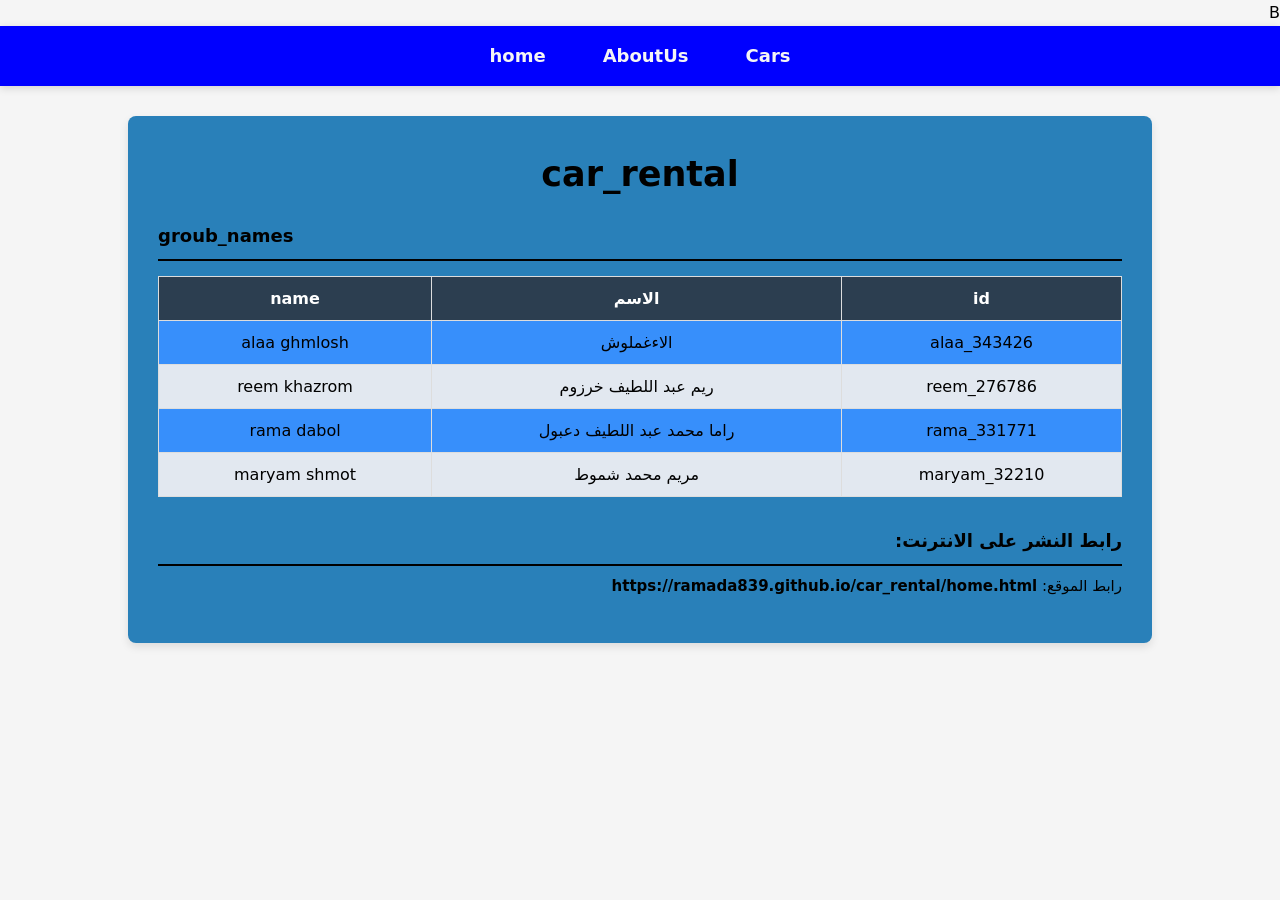
<file: index.html>
<!DOCTYPE html>
<html lang="ar">
<head>
    <meta charset="UTF-8">
    <meta http-equiv="refresh" content="0; url=home.html">
    <title>Redirecting...</title>
</head>
<body>
    <p>جاري تحويلك إلى الصفحة الرئيسية... <a href="home.html">اضغط هنا</a></p>
</body>
</html>
</file>
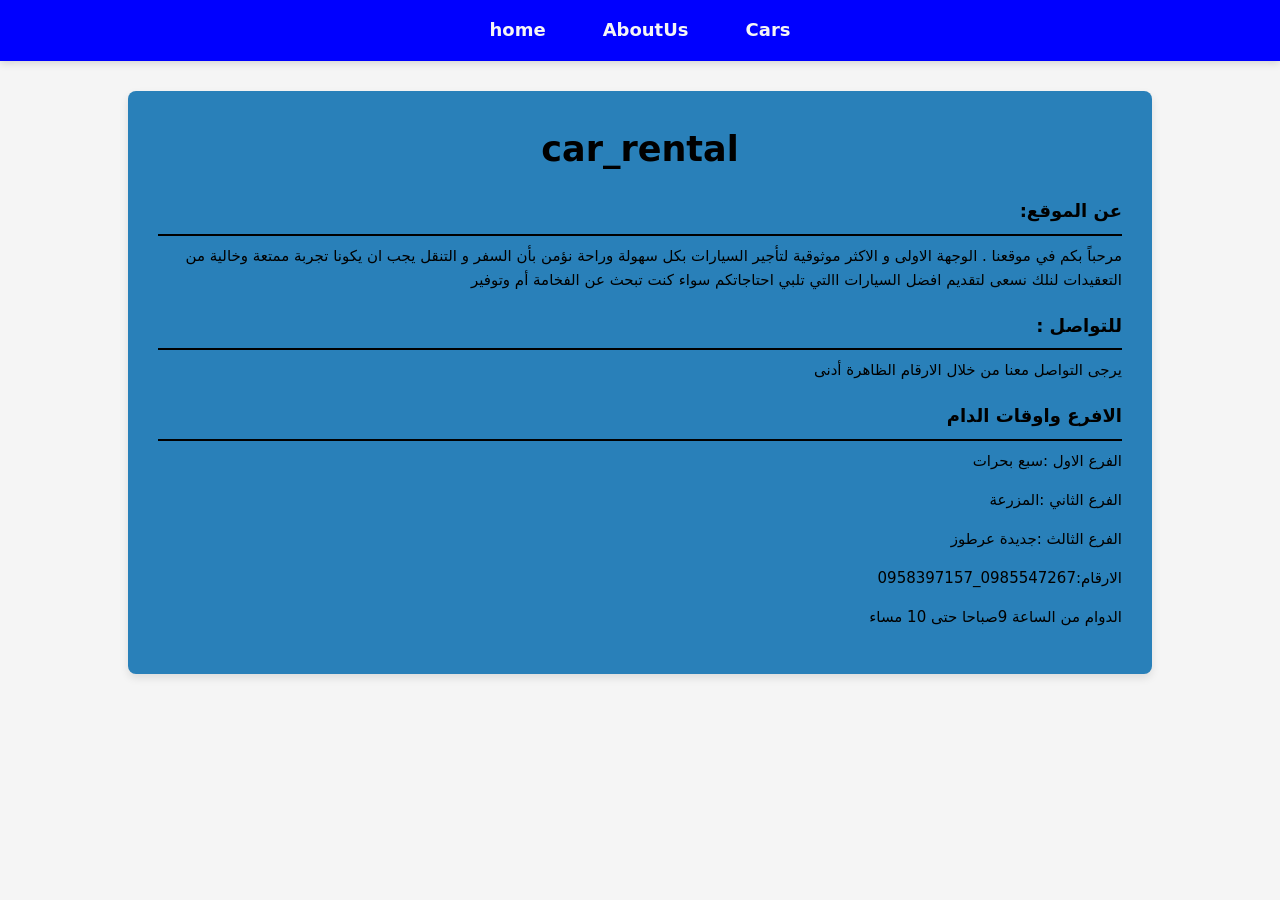
<file: AboutUs.html>
<!DOCTYPE html PUBLIC "-//W3C//DTD XHTML 1.0 Transitional//EN" 
"http://www.w3.org/TR/xhtml1/DTD/xhtml1-transitional.dtd">
<html xmlns="http://www.w3.org/1999/xhtml">
<head>
    <meta http-equiv="Content-Type" content="text/html; charset=utf-8" />
    <title>About Us - Car Rental</title>
    <link rel="stylesheet" type="text/css" href="./style.css" />
</head>
<body>
<!--   Header start-->
   <header>
    <nav>   
            <ul>
                <li><a href="home.html">home</a></li>
                <li><a href="AboutUs.html">AboutUs</a></li>
                <li><a href="Cars.html">Cars</a></li>
            </ul>
        </nav>
    </header>

    <div class="container">
        <h1>car_rental</h1>
        <h2 class="h2">عن الموقع:</h2>
        <p>مرحباً بكم في موقعنا . الوجهة الاولى و الاكثر موثوقية لتأجير السيارات بكل سهولة وراحة 
        نؤمن بأن السفر و التنقل  يجب ان يكونا تجربة ممتعة وخالية من التعقيدات لنلك نسعى لتقديم افضل السيارات االتي تلبي احتاجاتكم سواء كنت تبحث عن الفخامة أم  وتوفير </p>
        <h2 class="h2">للتواصل :</h2>
        <p>يرجى التواصل معنا من خلال الارقام الظاهرة أدنى</p>

        <h2 class="h2">الافرع واوقات الدام</h2>
        <p>الفرع الاول :سبع بحرات</p>
           <p>الفرع الثاني :المزرعة </p>
         <p> الفرع الثالث :جديدة عرطوز </p>
          <p> الارقام:0985547267_0958397157</p>
          <p>الدوام من الساعة 9صباحا حتى 10 مساء</p>

        </div>
    

</body>
</html>
</file>
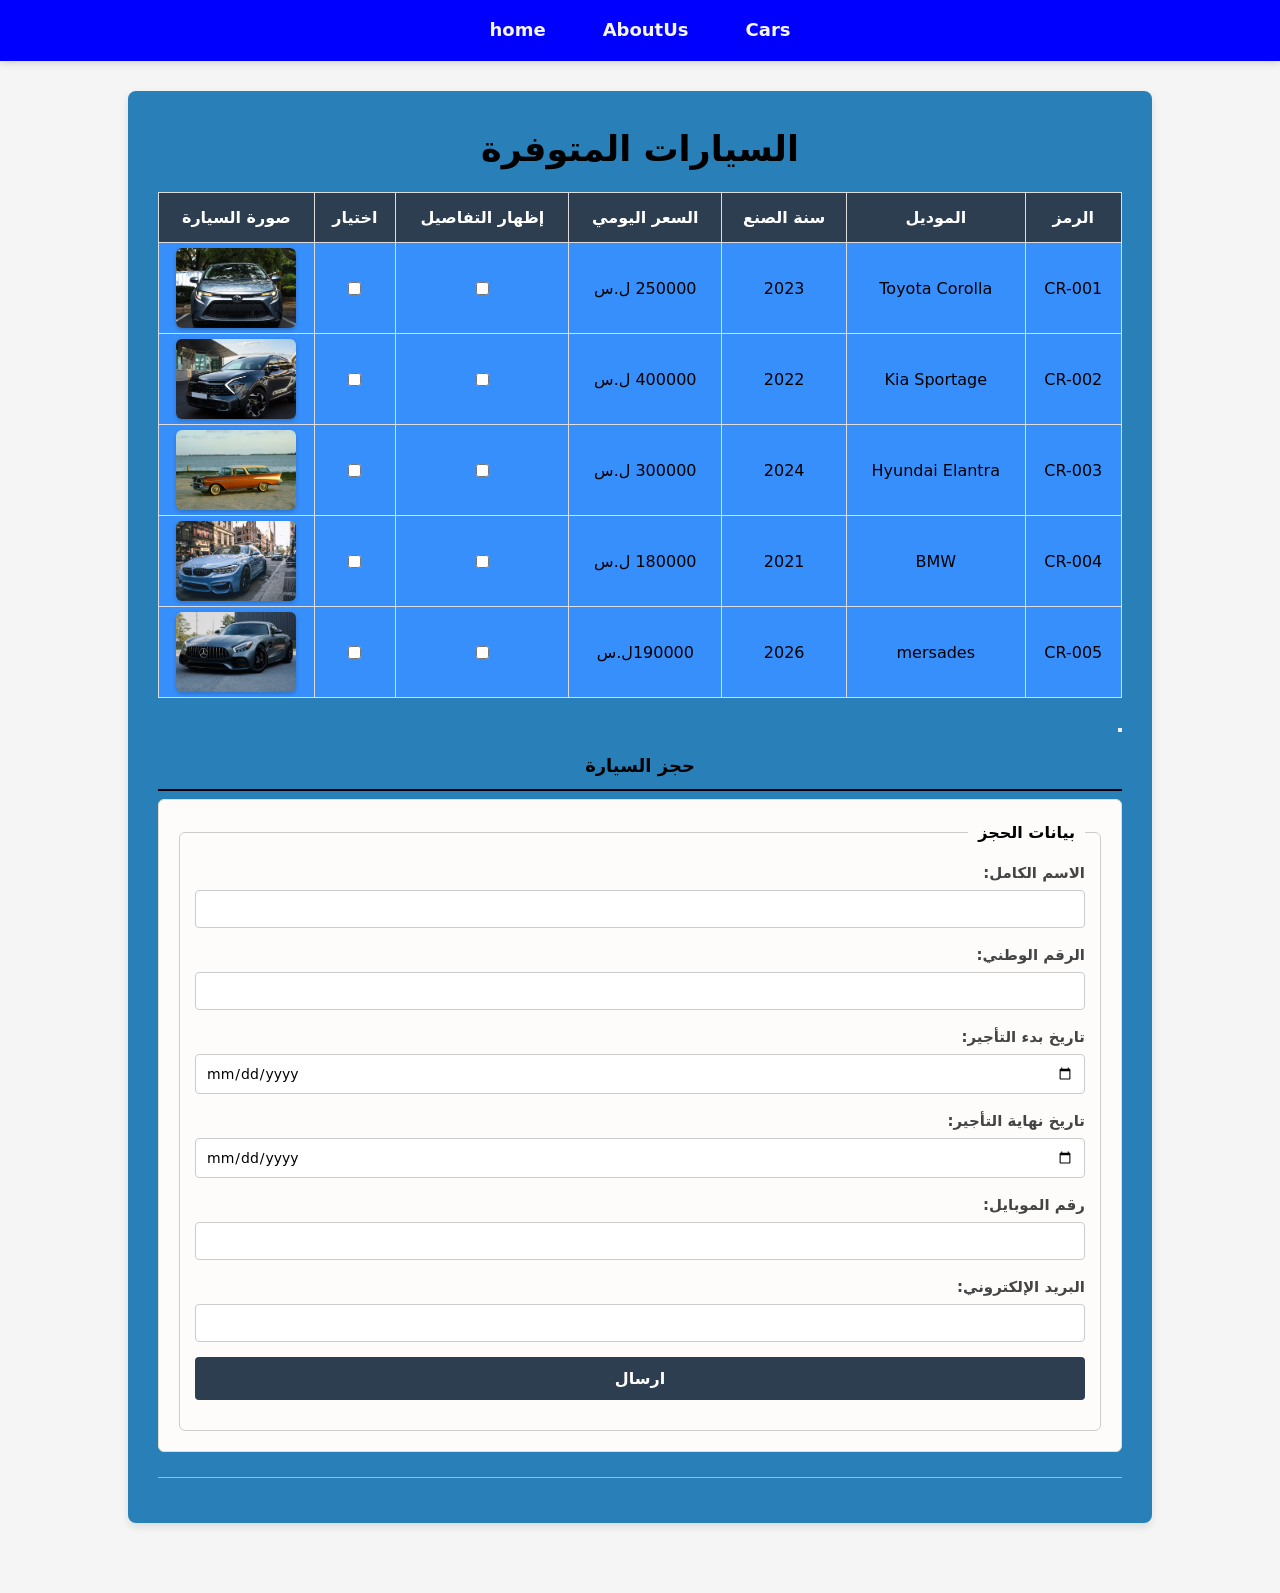
<file: Cars.html>
<!DOCTYPE html PUBLIC "-//W3C//DTD XHTML 1.0 Transitional//EN" 
"http://www.w3.org/TR/xhtml1/DTD/xhtml1-transitional.dtd">
<html xmlns="http://www.w3.org/1999/xhtml">
<head>
    <meta http-equiv="Content-Type" content="text/html; charset=utf-8" />
    <title>Cars - Car Rental</title>
    <link rel="stylesheet" type="text/css" href="style.css" />
    <script src="https://code.jquery.com/jquery-3.6.0.min.js"></script>
    <script src="myFunctions.js"></script>
    
</head>
<body>
    <!-- Header start -->
    <header>
        <nav>
            <ul>
                <li><a href="home.html">home</a></li>
                <li><a href="AboutUs.html">AboutUs</a></li>
                <li><a href="Cars.html">Cars</a></li>
            </ul>
        </nav>
    </header>
     <!-- Header end -->
    <div class="container">
       <h1 > السيارات المتوفرة </h1>

         <!-- جدول السيارات المطابق لوظيفية الجامعة  -->
        <table>
            <thead>
                <tr>
                    <th>الرمز</th>
                    <th>الموديل</th>
                    <th>سنة الصنع</th>
                    <th>السعر اليومي</th>
                    <th>إظهار التفاصيل</th>
                    <th>اختيار</th>
                    <th>صورة السيارة</th>
                </tr>
            </thead>
            <tbody>
                <tr>
                    <td>CR-001</td>
                    <td>Toyota Corolla</td>
                    <td>2023</td>
                    <td>250000 ل.س</td>
                    <td><input type="checkbox" class="toggle-details" /></td>
                    <td><input type="checkbox"  class="select_car" data_price="250000"/></td>
                    <td class="image-car"><img src="./images/toyota car.avif" alt=""></td>
                </tr>
                    <tr class="car-details-row" style="display: none;">
                      <td colspan="7">
                    | | نوع الوقود: بنزين| ناقل الحركة: أوتوماتيك| اللون: الرمادي |عداد الكيلومترات:4500كم |عدد المقاعد:5
                       </td>
                    </tr>
                
    
                <tr>
                    <td>CR-002</td>
                    <td>Kia Sportage</td>
                    <td>2022</td>
                    <td>400000 ل.س</td>
                    <td><input type="checkbox"  class="toggle-details"/></td>
                    <td><input type="checkbox"  class="select_car" data_price="40000"/></td>
                        <td class="image-car"><img src="./images/kia car.avif" alt=""></td>
                </tr>
                <tr class="car-details-row" style="display: none;">
    <td colspan="7">
        نوع الوقود: بنزين | ناقل الحركة: أوتوماتيك | اللون: الاسود\الرمادي|عداد الكيلومترات:4000كم|عدد المقاعد:5
    </td>
</tr>
                <tr>
                    <td>CR-003</td>
                    <td>Hyundai Elantra</td>
                    <td>2024</td>
                    <td>300000 ل.س</td>
                    <td><input type="checkbox"  class="toggle-details"/></td>
                    <td><input type="checkbox" class="select_car" data_price="30000" /></td>
                    <td class="image-car"><img src="./images/premium_photo-1664303847960-586318f59035.avif" alt=""></td>
                </tr>
                <tr class="car-details-row" style="display: none;">
                       <td colspan="7">
                          نوع الوقود: بنزين | ناقل الحركة:عادي | اللون: أبيض |عداد الكيلومترات:6500كم|عدد المقاعد:5</td>
                </tr>
                                                                                            
               
                    <tr>
                    <td>CR-004</td>
                    <td>BMW</td>
                    <td>2021</td>
                    <td>180000 ل.س</td>
                    <td><input type="checkbox"  class="toggle-details"/></td>
                    <td><input type="checkbox" class="select_car"  data_price="180000"/></td>
                    <td class="image-car"><img src="./images/BMW CAR.avif" alt=""></td>
                </tr>
                    <tr class="car-details-row" style="display: none;">
                        <td colspan="7">
                        | نوع الوقود: بنزين | ناقل الحركة: أوتوماتيك | اللون: أبيض |عداد الكيلومترات:7000كم|عدد المقاعد:5
                         </td>
                    </tr>
                <tr>
                    <td>CR-005</td>
                    <td>mersades</td>
                    <td>2026</td>
                    <td>190000ل.س</td>
                    <td><input type="checkbox" class="toggle-details" /></td>
                    <td><input type="checkbox" class="select_car" data_price="190000" /></td>
                    <td class="image-car"><img src="./images/mesdes car.avif" alt="">
                        </td> 
                    </tr>
                    <tr class="car-details-row" style="display: none;">
                             <td colspan="7">
                       | نوع الوقود: بنزين | ناقل الحركة: أوتوماتيك | اللون: الاحمر|عداد الكيلومترات 7500كم|عدد المقاعد :5
                              </td>
                    </tr>
            </tbody>
        </table>
        <p><button type="button" id="continueBtn"></button></p>

        <!-- لتثبيت الحجز-->
        <div id="bookingSection">
        <h2>حجز السيارة</h2>
        <form id="rentalForm" action="#" method="post">
            <form id="rentalForm" action="#" method="post">
    <fieldset>
        <legend>بيانات الحجز</legend>

            </form>
            

            <p>
                <label for="fullName">الاسم الكامل:</label>
                <input type="text" id="fullName" name="name"  />
            </p>
            <p>
                <label for="nationalId">الرقم الوطني:</label>
                <input type="text" id="nationalId" name="id_number" required="required" />
            </p>
            <p>
                <label for="startDate">تاريخ بدء التأجير:</label>
                <input type="date" id="startDate" name="start_date" required="required" />
            </p>
            <p>
                <label for="endDate">تاريخ نهاية التأجير:</label>
                <input type="date" id="endDate" name="end_date" required="required" />
            </p>
            <p>
                <label for="mobile">رقم الموبايل:</label>
                <input type="tel" id="mobile" name="mobile"  />
            </p>
            <p>
                <label for="email">البريد الإلكتروني:</label>
                <input type="email" id="email" name="email" />
            </p>
            <p>
                <button type="submit">ارسال</button>
            </p>
        </fieldset>
        </form>
        </div>

        <hr />
    </div>
</body>
</html>
</file>
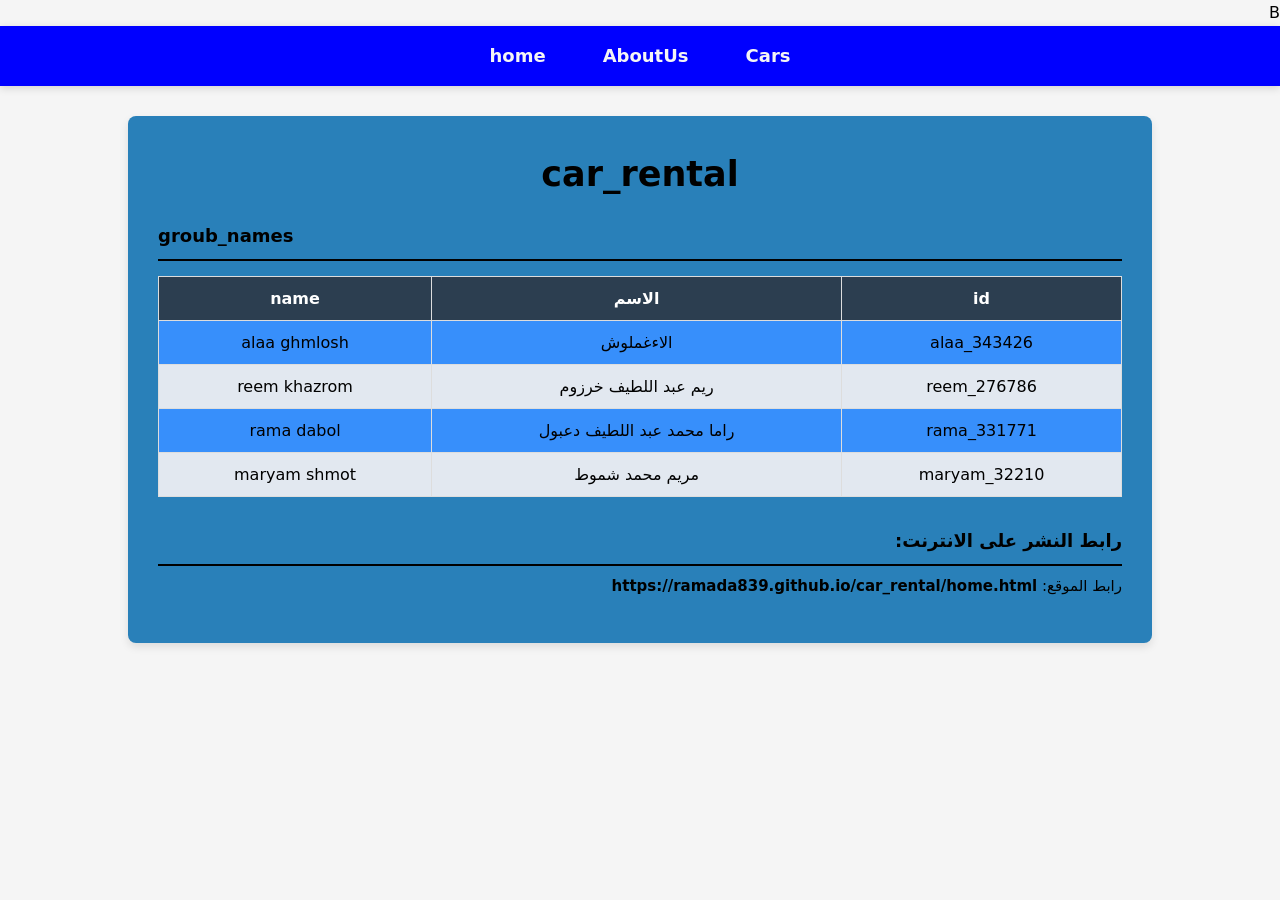
<file: home.html>
B <!DOCTYPE html PUBLIC "-//W3C//DTD XHTML 1.0 Transitional//EN"
"http://www.w3.org/TR/xhtml1/DTD/xhtml1-transitional.dtd">
<html xmlns="http://www.w3.org/1999/xhtml">
<head>
    <meta http-equiv="Content-Type" content="text/html; charset=utf-8" />
    <title>home-car-rental</title>
    <!-- ربط ملف css -->
    <link rel="stylesheet" type="text/css" href="style.css" />
</head>
<body>
    <!-- Header start -->
    <header>
        <nav>
            <ul>
                <li><a href="home.html">home</a></li>
                <li><a href="AboutUs.html">AboutUs</a></li>
                <li><a href="Cars.html">Cars</a></li>
            </ul>
        </nav>
    </header>
    <!-- Header End -->
     <!-- body start -->
     <div class="container">
     <h1>car_rental</h1>
     <h2 id="groub_names">groub_names</h2>
     <table>
        <thead>
            <th>id</th>
             <th>الاسم</th>
              <th>name</th>
        </thead>
            <tbody>
                <tr>
                    <td>alaa_343426</td>
                    <td>الاءغملوش</td>
                    <td>alaa ghmlosh</td>
                </tr>
                 <tr>
                    <td>reem_276786</td>
                    <td>ريم عبد اللطيف خرزوم</td>
                    <td> reem khazrom</td>
                </tr>
                 <tr>
                    <td>rama_331771</td>
                    <td>راما محمد عبد اللطيف دعبول</td>
                    <td>rama dabol</td>
                </tr>
                 <tr>
                    <td>maryam_32210</td>
                    <td >مريم محمد شموط</td>
                    <td>maryam shmot</td>
                </tr>
            </tbody>
     </table>
     <!-- bady end -->
     <h2 id="link">رابط النشر على الانترنت:</h2>
     <p>رابط الموقع: <a href="https://ramada839.github.io/car_rental/home.html" target="_blank">https://ramada839.github.io/car_rental/home.html</a></p>
     </div>

</body>
</html>
</file>
<file: style.css>
*{
    box-sizing: border-box;
    margin: 0;
    padding: 0;
    font-family: system-ui, -apple-system, BlinkMacSystemFont, 'Segoe UI', Roboto, Oxygen, Ubuntu, Cantarell, 'Open Sans', 'Helvetica Neue', sans-serif;
}body{
    
    margin: 0;
    padding: 0;
    background-color:whitesmoke ;
    color:black;
    direction: rtl;
    line-height: 1.6;
    padding-bottom:40px;
}

header{
    
    background-color: blue;
    padding: 1rem 2rem;
    box-shadow: 0 2px 8px rgba(0, 0,0, 0.15);
    
    
}
nav ul{
    list-style: none;
    display: flex;
    gap: 25px;
    justify-content: center;
    flex-direction: row-reverse;
}
nav ul li a{
    color: whitesmoke;
    text-decoration: none;
    font-weight: bold;
    font-size: 18px;
    padding: 8px 16px;
    border-radius: 6px;
    transition: background-color 0.3s;
}
nav ul li a:hover{
    background-color: rgb(70, 159, 214);
}

h1{
    color: black;
    text-align:right;
    margin-bottom: 25px;
    font-size: 30px;
    direction: ltr;

}
h2{

    color: black;
    margin-top: 25px;
    margin-bottom: 15px;
    font-size: 20px;
    border-bottom: 2px solid black;
    padding-bottom: 8px;
    text-align: left;
    
}
.h2{
    color: black;
    text-align: right;
}
#link{
    direction:rtl;
    text-align: right;
}
#groub_names{
    text-align: left;
}
table{
    width: 100%; 
    border-collapse: collapse;
    margin: 20px auto;
    margin-top: 15px;
    margin-bottom: 20px;
}
table,th,td{
    border: 1px solid #e2e8f0;

}
th{
    background-color:rgb(7, 7, 230);
    color: white;
    padding: 12px;
    text-align: center;
}
td{
    padding: 12px;
    text-align:center;
    background-color: rgb(55, 143, 251);
    
}
tr:nth-child(even) td{
    background-color: #e2e8f0;
}
a{
    color: #000;
    text-decoration: none;
    font-weight: bold;
}
a:hover{
    text-decoration: underline;
}

.container h1 {
    color: black;
    font-size: 35px;
    margin-bottom: 15px;
}

.container h2 {
    color: black;
    font-size: 18px;
    margin-top: 20px;
    margin-bottom: 8px;
}


.container p {
    color: black;
    font-size: 15px;
    line-height: 1.6;
    margin-bottom: 15px;
}
.container hr {
    border: 0;
    border-top: 1px solid #c8b195;
    margin: 25px 0 15px 0;
}

/* الحاوية الرئيسية */
.container {
    width: 80%;
    margin: 30px auto;
    background-color:#2980b9;
    padding: 30px;
    border-radius: 8px;
    box-shadow: 0 4px 8px rgba(0, 0, 0, 0.1);
}

h1, h2 {
    color: #2c3e50;
    text-align: center;
    margin-bottom: 20px;
}

/* تنسيق الجدول */
table {
    width: 100%;
    border-collapse: collapse;
    margin-bottom: 30px;
}

table th, table td {
    border: 1px solid #ddd;
    padding: 12px;
    text-align: center;
}

table th {
    background-color: #2c3e50;
    color: white;
    font-weight: bold;
}

table tr:nth-child(even) {
    background-color: #f9f9f9;
}

table tr:hover {
    background-color: #f1f1f1;
}

/* تنسيق نموذج الحجز (Form) */
form {
    background-color: #fdfcfb;
    padding: 20px;
    border: 1px solid #e3dec9;
    border-radius: 6px;
}

form p {
    margin-bottom: 15px;
    display: flex;
    flex-direction: column;
}

form label {
    font-weight: bold;
    margin-bottom: 5px;
    color: #444;
}

form input[type="text"],
form input[type="date"],
form input[type="tel"],
form input[type="email"] {
    padding: 10px;
    border: 1px solid #ccc;
    border-radius: 4px;
    font-size: 14px;
    width: 100%;
    box-sizing: border-box;
}

/* زر المتابعة */
button[type="submit"] {
    background-color: #2c3e50;
    color: white;
    padding: 12px 20px;
    border: none;
    border-radius: 4px;
    font-size: 16px;
    cursor: pointer;
    font-weight: bold;
    width: 100%;
}

button[type="submit"]:hover {
    background-color: #34495e;
}

.السيارات المتوفرة{
    text-align: right;
}
.image-car{
    padding: 5px;
    text-align: center;
}
.image-car img{
    width: 120px;
    height: 80px;
    object-fit: cover;
    border-radius: 6px;
    box-shadow: 0 2px 4px rgba(0, 0, 0, 0.2);
    display: block;
    margin: 0 auto;
}
/* ستايل صف التفاصيل الإضافية للسيارات */
.car-details-row {
    background-color: #f9f9f9;
    transition: all 0.3s ease-in-out;
}

/*قاىمة اظهار التفاصيل*/
.car-details-row td {
    padding: 12px;
    font-size: 14px;
    color: #333;
    border-bottom: 2px solid #ddd;
    text-align: center;
}
#bookingsection{
    display: none;
}
fieldset{
    border: 1px solid #ccc;
    border-radius: 6px;
    padding: 15px;
}
legend{
    font-weight: bold;
    padding: 0 10px;
}
</file>
